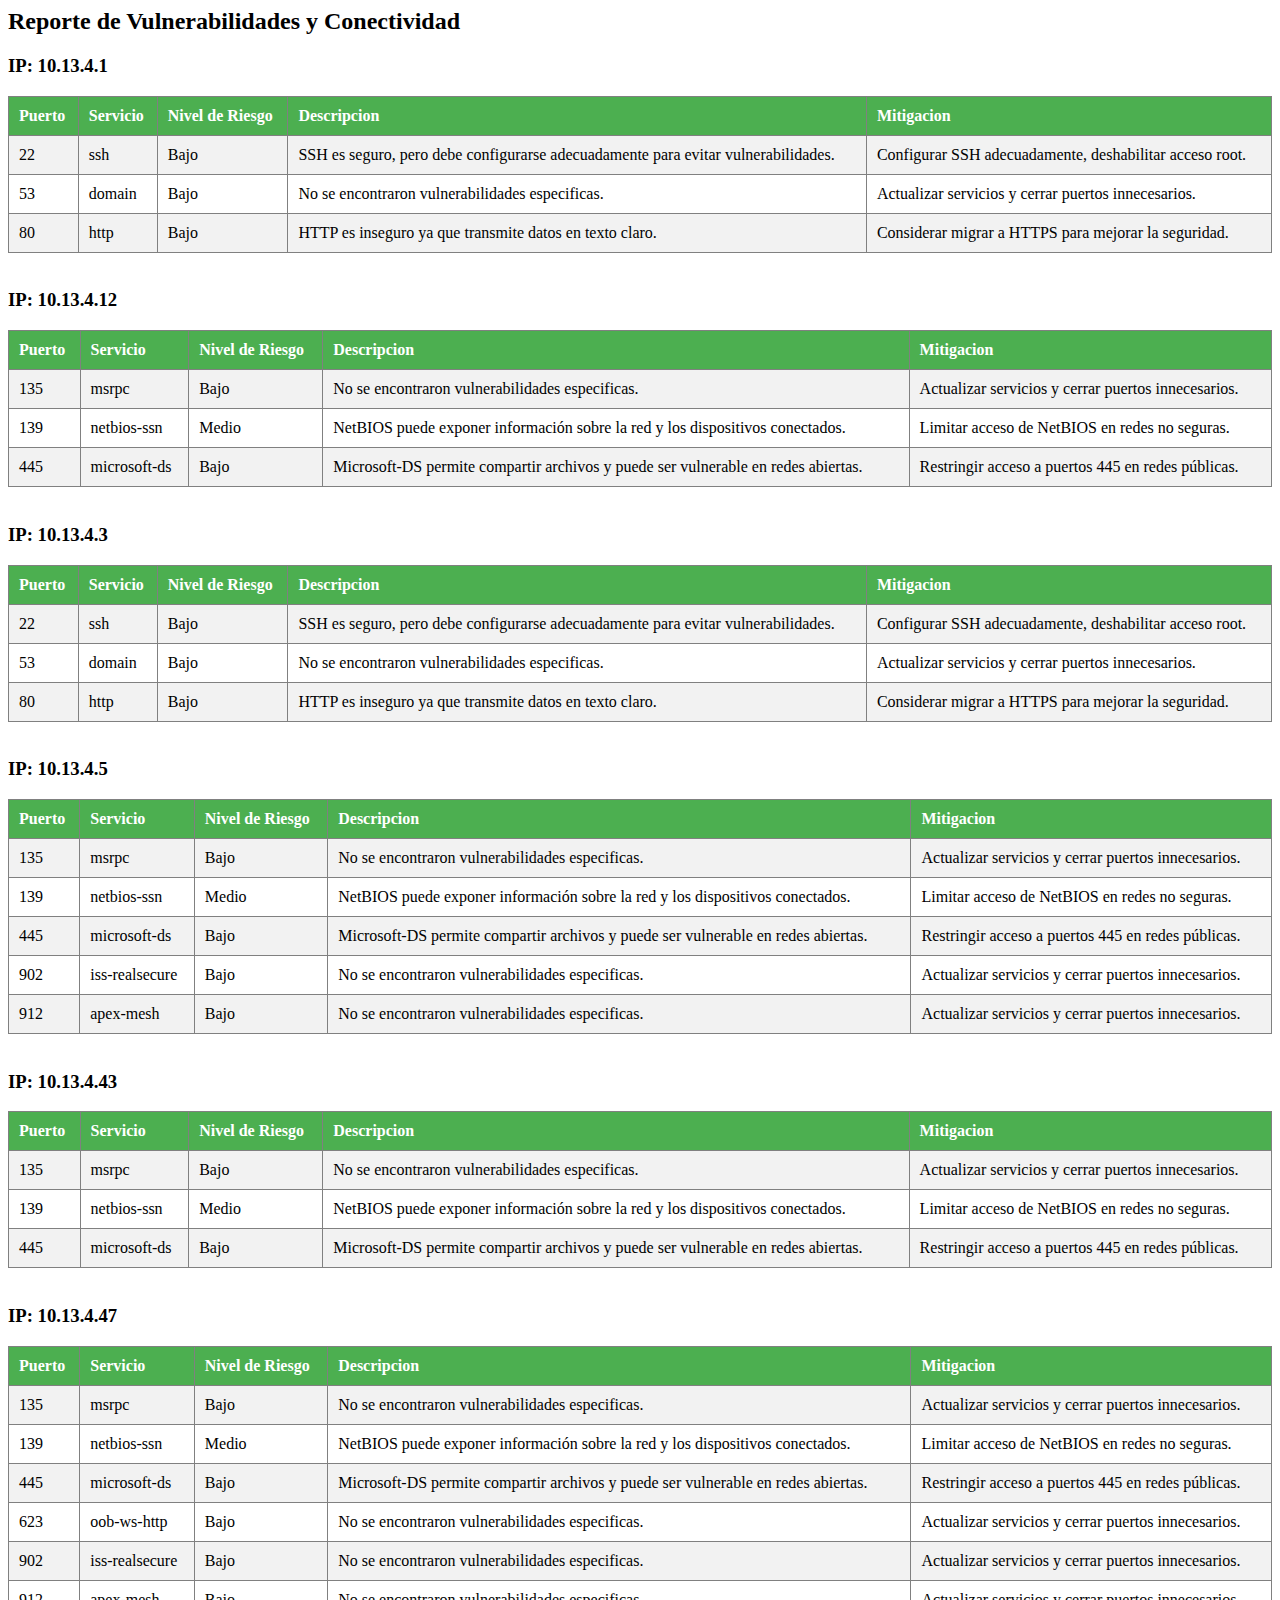
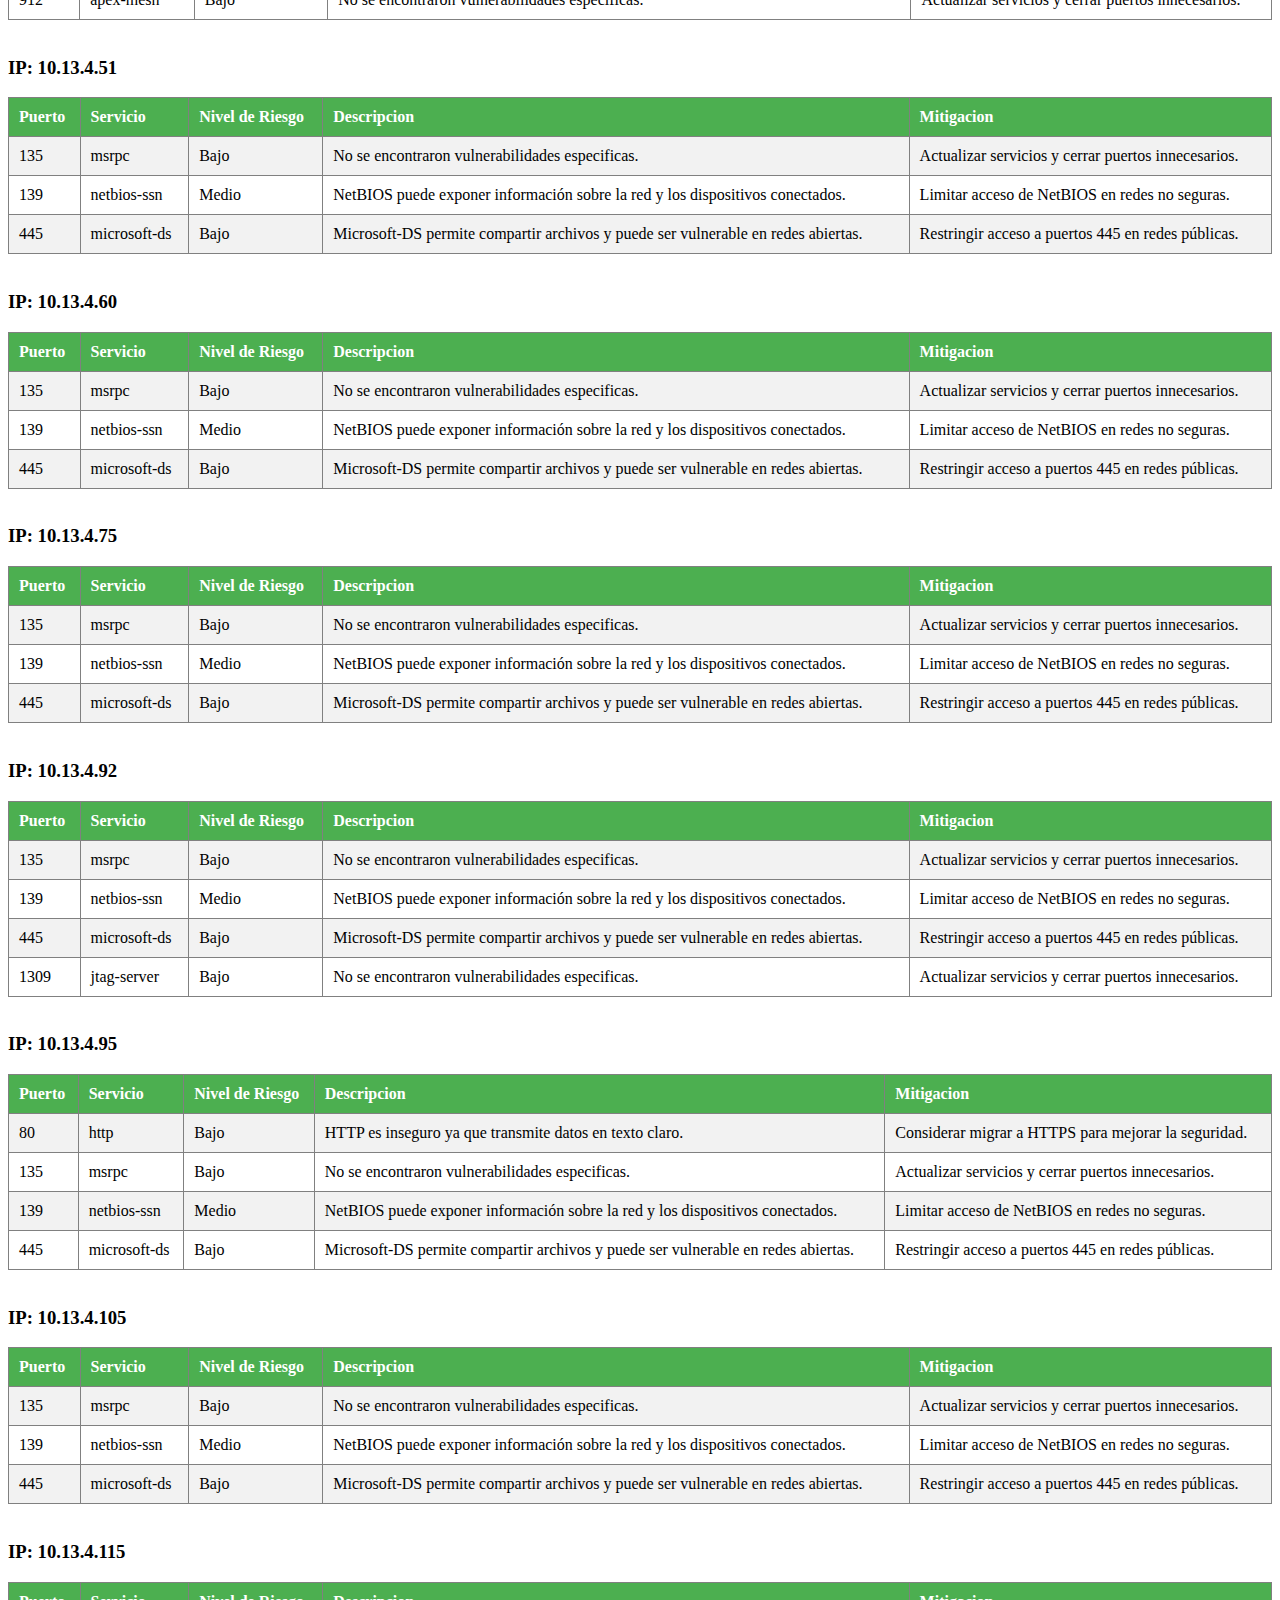
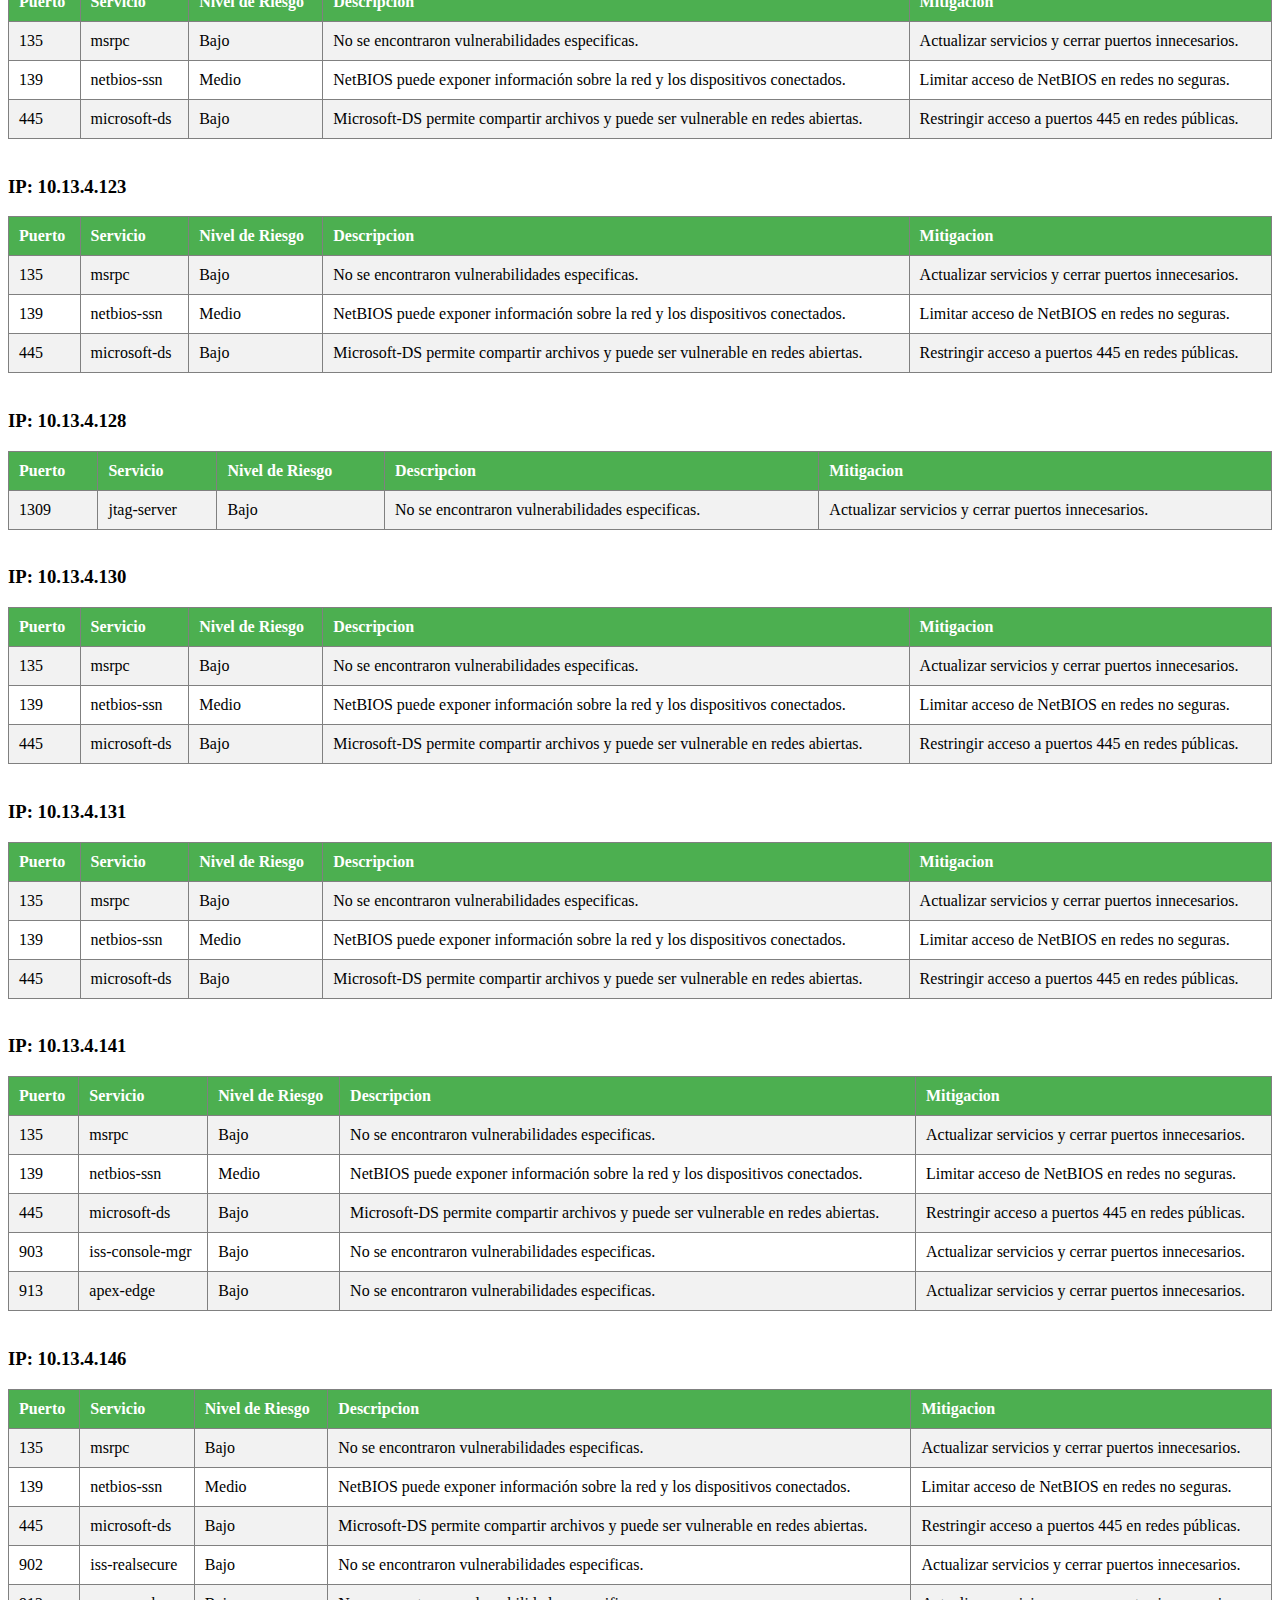
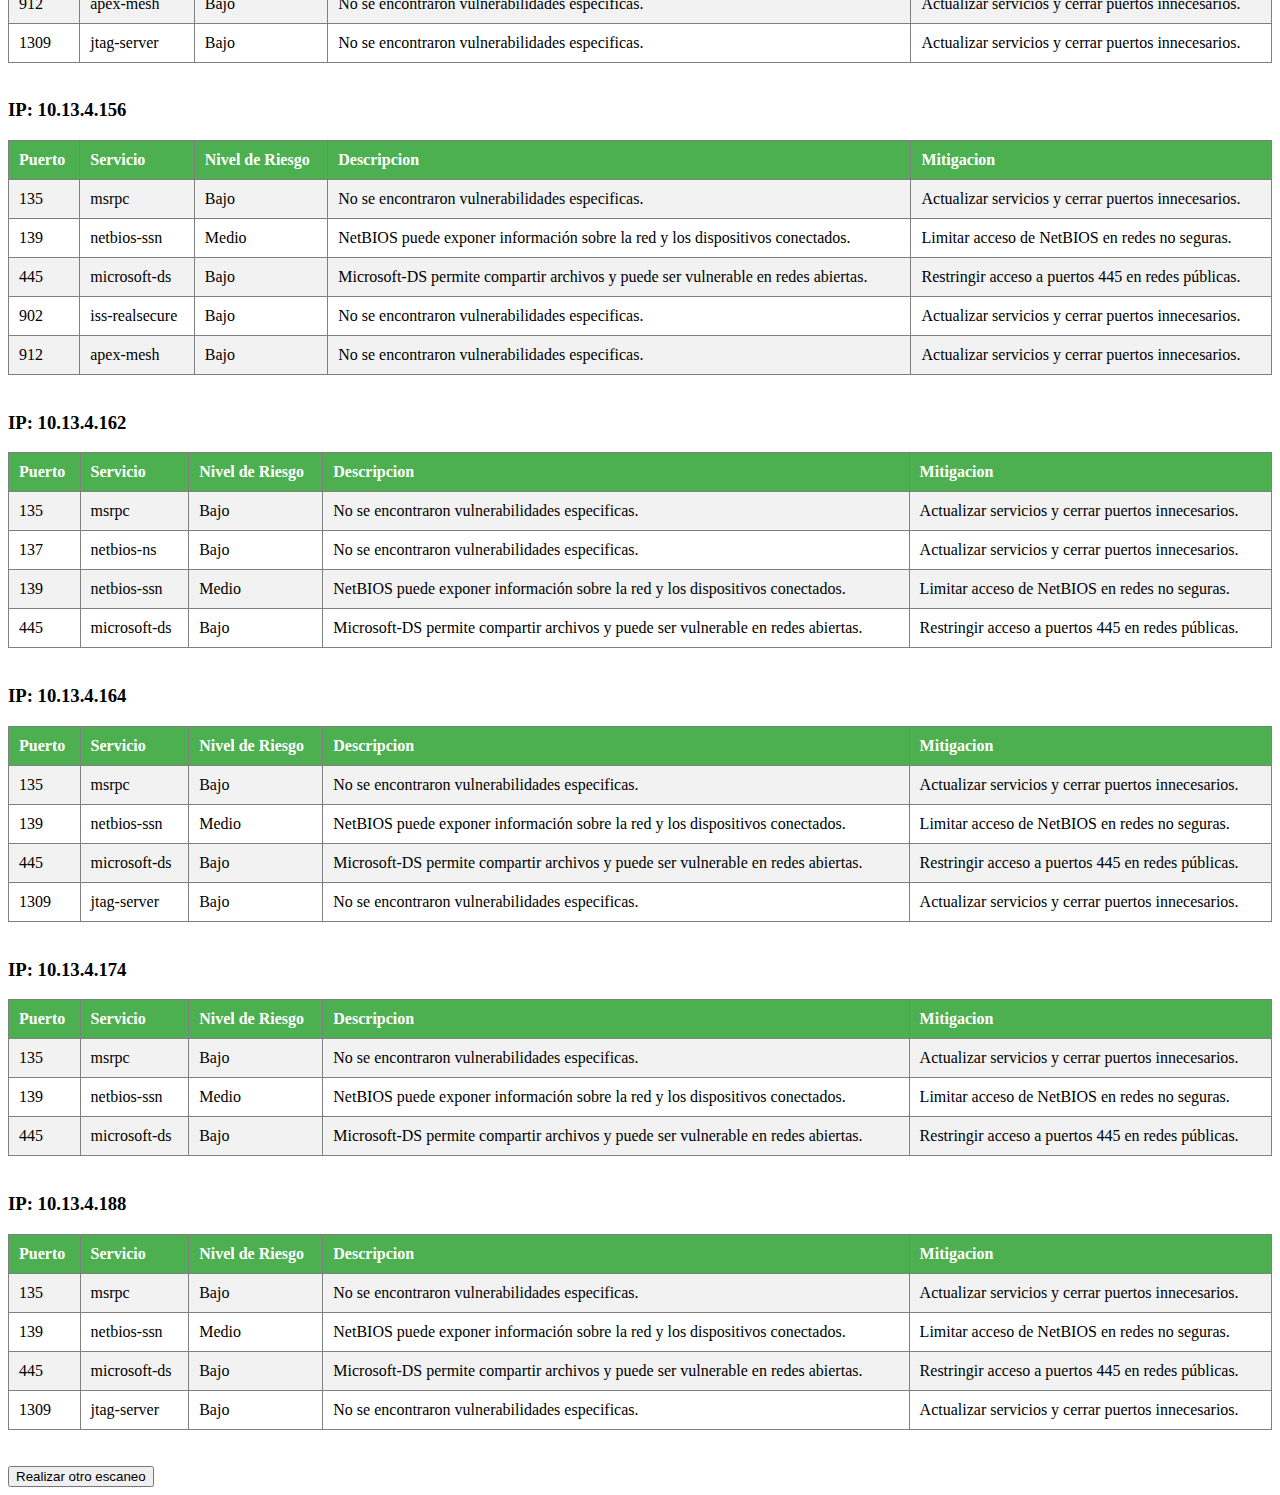
<file: Proyecto/reporte_vulnerabilidades.html>
<html><head><style>table { width: 100%; border-collapse: collapse; }th, td { padding: 10px; text-align: left; }th { background-color: #4CAF50; color: white; }tr:nth-child(even) { background-color: #f2f2f2; }</style></head><body><h2>Reporte de Vulnerabilidades y Conectividad</h2><h3>IP: 10.13.4.1</h3><table border='1'><tr><th>Puerto</th><th>Servicio</th><th>Nivel de Riesgo</th><th>Descripcion</th><th>Mitigacion</th></tr><tr><td>22</td><td>ssh</td><td>Bajo</td><td>SSH es seguro, pero debe configurarse adecuadamente para evitar vulnerabilidades.</td><td>Configurar SSH adecuadamente, deshabilitar acceso root.</td></tr><tr><td>53</td><td>domain</td><td>Bajo</td><td>No se encontraron vulnerabilidades especificas.</td><td>Actualizar servicios y cerrar puertos innecesarios.</td></tr><tr><td>80</td><td>http</td><td>Bajo</td><td>HTTP es inseguro ya que transmite datos en texto claro.</td><td>Considerar migrar a HTTPS para mejorar la seguridad.</td></tr></table><br><h3>IP: 10.13.4.12</h3><table border='1'><tr><th>Puerto</th><th>Servicio</th><th>Nivel de Riesgo</th><th>Descripcion</th><th>Mitigacion</th></tr><tr><td>135</td><td>msrpc</td><td>Bajo</td><td>No se encontraron vulnerabilidades especificas.</td><td>Actualizar servicios y cerrar puertos innecesarios.</td></tr><tr><td>139</td><td>netbios-ssn</td><td>Medio</td><td>NetBIOS puede exponer información sobre la red y los dispositivos conectados.</td><td>Limitar acceso de NetBIOS en redes no seguras.</td></tr><tr><td>445</td><td>microsoft-ds</td><td>Bajo</td><td>Microsoft-DS permite compartir archivos y puede ser vulnerable en redes abiertas.</td><td>Restringir acceso a puertos 445 en redes públicas.</td></tr></table><br><h3>IP: 10.13.4.3</h3><table border='1'><tr><th>Puerto</th><th>Servicio</th><th>Nivel de Riesgo</th><th>Descripcion</th><th>Mitigacion</th></tr><tr><td>22</td><td>ssh</td><td>Bajo</td><td>SSH es seguro, pero debe configurarse adecuadamente para evitar vulnerabilidades.</td><td>Configurar SSH adecuadamente, deshabilitar acceso root.</td></tr><tr><td>53</td><td>domain</td><td>Bajo</td><td>No se encontraron vulnerabilidades especificas.</td><td>Actualizar servicios y cerrar puertos innecesarios.</td></tr><tr><td>80</td><td>http</td><td>Bajo</td><td>HTTP es inseguro ya que transmite datos en texto claro.</td><td>Considerar migrar a HTTPS para mejorar la seguridad.</td></tr></table><br><h3>IP: 10.13.4.5</h3><table border='1'><tr><th>Puerto</th><th>Servicio</th><th>Nivel de Riesgo</th><th>Descripcion</th><th>Mitigacion</th></tr><tr><td>135</td><td>msrpc</td><td>Bajo</td><td>No se encontraron vulnerabilidades especificas.</td><td>Actualizar servicios y cerrar puertos innecesarios.</td></tr><tr><td>139</td><td>netbios-ssn</td><td>Medio</td><td>NetBIOS puede exponer información sobre la red y los dispositivos conectados.</td><td>Limitar acceso de NetBIOS en redes no seguras.</td></tr><tr><td>445</td><td>microsoft-ds</td><td>Bajo</td><td>Microsoft-DS permite compartir archivos y puede ser vulnerable en redes abiertas.</td><td>Restringir acceso a puertos 445 en redes públicas.</td></tr><tr><td>902</td><td>iss-realsecure</td><td>Bajo</td><td>No se encontraron vulnerabilidades especificas.</td><td>Actualizar servicios y cerrar puertos innecesarios.</td></tr><tr><td>912</td><td>apex-mesh</td><td>Bajo</td><td>No se encontraron vulnerabilidades especificas.</td><td>Actualizar servicios y cerrar puertos innecesarios.</td></tr></table><br><h3>IP: 10.13.4.43</h3><table border='1'><tr><th>Puerto</th><th>Servicio</th><th>Nivel de Riesgo</th><th>Descripcion</th><th>Mitigacion</th></tr><tr><td>135</td><td>msrpc</td><td>Bajo</td><td>No se encontraron vulnerabilidades especificas.</td><td>Actualizar servicios y cerrar puertos innecesarios.</td></tr><tr><td>139</td><td>netbios-ssn</td><td>Medio</td><td>NetBIOS puede exponer información sobre la red y los dispositivos conectados.</td><td>Limitar acceso de NetBIOS en redes no seguras.</td></tr><tr><td>445</td><td>microsoft-ds</td><td>Bajo</td><td>Microsoft-DS permite compartir archivos y puede ser vulnerable en redes abiertas.</td><td>Restringir acceso a puertos 445 en redes públicas.</td></tr></table><br><h3>IP: 10.13.4.47</h3><table border='1'><tr><th>Puerto</th><th>Servicio</th><th>Nivel de Riesgo</th><th>Descripcion</th><th>Mitigacion</th></tr><tr><td>135</td><td>msrpc</td><td>Bajo</td><td>No se encontraron vulnerabilidades especificas.</td><td>Actualizar servicios y cerrar puertos innecesarios.</td></tr><tr><td>139</td><td>netbios-ssn</td><td>Medio</td><td>NetBIOS puede exponer información sobre la red y los dispositivos conectados.</td><td>Limitar acceso de NetBIOS en redes no seguras.</td></tr><tr><td>445</td><td>microsoft-ds</td><td>Bajo</td><td>Microsoft-DS permite compartir archivos y puede ser vulnerable en redes abiertas.</td><td>Restringir acceso a puertos 445 en redes públicas.</td></tr><tr><td>623</td><td>oob-ws-http</td><td>Bajo</td><td>No se encontraron vulnerabilidades especificas.</td><td>Actualizar servicios y cerrar puertos innecesarios.</td></tr><tr><td>902</td><td>iss-realsecure</td><td>Bajo</td><td>No se encontraron vulnerabilidades especificas.</td><td>Actualizar servicios y cerrar puertos innecesarios.</td></tr><tr><td>912</td><td>apex-mesh</td><td>Bajo</td><td>No se encontraron vulnerabilidades especificas.</td><td>Actualizar servicios y cerrar puertos innecesarios.</td></tr></table><br><h3>IP: 10.13.4.51</h3><table border='1'><tr><th>Puerto</th><th>Servicio</th><th>Nivel de Riesgo</th><th>Descripcion</th><th>Mitigacion</th></tr><tr><td>135</td><td>msrpc</td><td>Bajo</td><td>No se encontraron vulnerabilidades especificas.</td><td>Actualizar servicios y cerrar puertos innecesarios.</td></tr><tr><td>139</td><td>netbios-ssn</td><td>Medio</td><td>NetBIOS puede exponer información sobre la red y los dispositivos conectados.</td><td>Limitar acceso de NetBIOS en redes no seguras.</td></tr><tr><td>445</td><td>microsoft-ds</td><td>Bajo</td><td>Microsoft-DS permite compartir archivos y puede ser vulnerable en redes abiertas.</td><td>Restringir acceso a puertos 445 en redes públicas.</td></tr></table><br><h3>IP: 10.13.4.60</h3><table border='1'><tr><th>Puerto</th><th>Servicio</th><th>Nivel de Riesgo</th><th>Descripcion</th><th>Mitigacion</th></tr><tr><td>135</td><td>msrpc</td><td>Bajo</td><td>No se encontraron vulnerabilidades especificas.</td><td>Actualizar servicios y cerrar puertos innecesarios.</td></tr><tr><td>139</td><td>netbios-ssn</td><td>Medio</td><td>NetBIOS puede exponer información sobre la red y los dispositivos conectados.</td><td>Limitar acceso de NetBIOS en redes no seguras.</td></tr><tr><td>445</td><td>microsoft-ds</td><td>Bajo</td><td>Microsoft-DS permite compartir archivos y puede ser vulnerable en redes abiertas.</td><td>Restringir acceso a puertos 445 en redes públicas.</td></tr></table><br><h3>IP: 10.13.4.75</h3><table border='1'><tr><th>Puerto</th><th>Servicio</th><th>Nivel de Riesgo</th><th>Descripcion</th><th>Mitigacion</th></tr><tr><td>135</td><td>msrpc</td><td>Bajo</td><td>No se encontraron vulnerabilidades especificas.</td><td>Actualizar servicios y cerrar puertos innecesarios.</td></tr><tr><td>139</td><td>netbios-ssn</td><td>Medio</td><td>NetBIOS puede exponer información sobre la red y los dispositivos conectados.</td><td>Limitar acceso de NetBIOS en redes no seguras.</td></tr><tr><td>445</td><td>microsoft-ds</td><td>Bajo</td><td>Microsoft-DS permite compartir archivos y puede ser vulnerable en redes abiertas.</td><td>Restringir acceso a puertos 445 en redes públicas.</td></tr></table><br><h3>IP: 10.13.4.92</h3><table border='1'><tr><th>Puerto</th><th>Servicio</th><th>Nivel de Riesgo</th><th>Descripcion</th><th>Mitigacion</th></tr><tr><td>135</td><td>msrpc</td><td>Bajo</td><td>No se encontraron vulnerabilidades especificas.</td><td>Actualizar servicios y cerrar puertos innecesarios.</td></tr><tr><td>139</td><td>netbios-ssn</td><td>Medio</td><td>NetBIOS puede exponer información sobre la red y los dispositivos conectados.</td><td>Limitar acceso de NetBIOS en redes no seguras.</td></tr><tr><td>445</td><td>microsoft-ds</td><td>Bajo</td><td>Microsoft-DS permite compartir archivos y puede ser vulnerable en redes abiertas.</td><td>Restringir acceso a puertos 445 en redes públicas.</td></tr><tr><td>1309</td><td>jtag-server</td><td>Bajo</td><td>No se encontraron vulnerabilidades especificas.</td><td>Actualizar servicios y cerrar puertos innecesarios.</td></tr></table><br><h3>IP: 10.13.4.95</h3><table border='1'><tr><th>Puerto</th><th>Servicio</th><th>Nivel de Riesgo</th><th>Descripcion</th><th>Mitigacion</th></tr><tr><td>80</td><td>http</td><td>Bajo</td><td>HTTP es inseguro ya que transmite datos en texto claro.</td><td>Considerar migrar a HTTPS para mejorar la seguridad.</td></tr><tr><td>135</td><td>msrpc</td><td>Bajo</td><td>No se encontraron vulnerabilidades especificas.</td><td>Actualizar servicios y cerrar puertos innecesarios.</td></tr><tr><td>139</td><td>netbios-ssn</td><td>Medio</td><td>NetBIOS puede exponer información sobre la red y los dispositivos conectados.</td><td>Limitar acceso de NetBIOS en redes no seguras.</td></tr><tr><td>445</td><td>microsoft-ds</td><td>Bajo</td><td>Microsoft-DS permite compartir archivos y puede ser vulnerable en redes abiertas.</td><td>Restringir acceso a puertos 445 en redes públicas.</td></tr></table><br><h3>IP: 10.13.4.105</h3><table border='1'><tr><th>Puerto</th><th>Servicio</th><th>Nivel de Riesgo</th><th>Descripcion</th><th>Mitigacion</th></tr><tr><td>135</td><td>msrpc</td><td>Bajo</td><td>No se encontraron vulnerabilidades especificas.</td><td>Actualizar servicios y cerrar puertos innecesarios.</td></tr><tr><td>139</td><td>netbios-ssn</td><td>Medio</td><td>NetBIOS puede exponer información sobre la red y los dispositivos conectados.</td><td>Limitar acceso de NetBIOS en redes no seguras.</td></tr><tr><td>445</td><td>microsoft-ds</td><td>Bajo</td><td>Microsoft-DS permite compartir archivos y puede ser vulnerable en redes abiertas.</td><td>Restringir acceso a puertos 445 en redes públicas.</td></tr></table><br><h3>IP: 10.13.4.115</h3><table border='1'><tr><th>Puerto</th><th>Servicio</th><th>Nivel de Riesgo</th><th>Descripcion</th><th>Mitigacion</th></tr><tr><td>135</td><td>msrpc</td><td>Bajo</td><td>No se encontraron vulnerabilidades especificas.</td><td>Actualizar servicios y cerrar puertos innecesarios.</td></tr><tr><td>139</td><td>netbios-ssn</td><td>Medio</td><td>NetBIOS puede exponer información sobre la red y los dispositivos conectados.</td><td>Limitar acceso de NetBIOS en redes no seguras.</td></tr><tr><td>445</td><td>microsoft-ds</td><td>Bajo</td><td>Microsoft-DS permite compartir archivos y puede ser vulnerable en redes abiertas.</td><td>Restringir acceso a puertos 445 en redes públicas.</td></tr></table><br><h3>IP: 10.13.4.123</h3><table border='1'><tr><th>Puerto</th><th>Servicio</th><th>Nivel de Riesgo</th><th>Descripcion</th><th>Mitigacion</th></tr><tr><td>135</td><td>msrpc</td><td>Bajo</td><td>No se encontraron vulnerabilidades especificas.</td><td>Actualizar servicios y cerrar puertos innecesarios.</td></tr><tr><td>139</td><td>netbios-ssn</td><td>Medio</td><td>NetBIOS puede exponer información sobre la red y los dispositivos conectados.</td><td>Limitar acceso de NetBIOS en redes no seguras.</td></tr><tr><td>445</td><td>microsoft-ds</td><td>Bajo</td><td>Microsoft-DS permite compartir archivos y puede ser vulnerable en redes abiertas.</td><td>Restringir acceso a puertos 445 en redes públicas.</td></tr></table><br><h3>IP: 10.13.4.128</h3><table border='1'><tr><th>Puerto</th><th>Servicio</th><th>Nivel de Riesgo</th><th>Descripcion</th><th>Mitigacion</th></tr><tr><td>1309</td><td>jtag-server</td><td>Bajo</td><td>No se encontraron vulnerabilidades especificas.</td><td>Actualizar servicios y cerrar puertos innecesarios.</td></tr></table><br><h3>IP: 10.13.4.130</h3><table border='1'><tr><th>Puerto</th><th>Servicio</th><th>Nivel de Riesgo</th><th>Descripcion</th><th>Mitigacion</th></tr><tr><td>135</td><td>msrpc</td><td>Bajo</td><td>No se encontraron vulnerabilidades especificas.</td><td>Actualizar servicios y cerrar puertos innecesarios.</td></tr><tr><td>139</td><td>netbios-ssn</td><td>Medio</td><td>NetBIOS puede exponer información sobre la red y los dispositivos conectados.</td><td>Limitar acceso de NetBIOS en redes no seguras.</td></tr><tr><td>445</td><td>microsoft-ds</td><td>Bajo</td><td>Microsoft-DS permite compartir archivos y puede ser vulnerable en redes abiertas.</td><td>Restringir acceso a puertos 445 en redes públicas.</td></tr></table><br><h3>IP: 10.13.4.131</h3><table border='1'><tr><th>Puerto</th><th>Servicio</th><th>Nivel de Riesgo</th><th>Descripcion</th><th>Mitigacion</th></tr><tr><td>135</td><td>msrpc</td><td>Bajo</td><td>No se encontraron vulnerabilidades especificas.</td><td>Actualizar servicios y cerrar puertos innecesarios.</td></tr><tr><td>139</td><td>netbios-ssn</td><td>Medio</td><td>NetBIOS puede exponer información sobre la red y los dispositivos conectados.</td><td>Limitar acceso de NetBIOS en redes no seguras.</td></tr><tr><td>445</td><td>microsoft-ds</td><td>Bajo</td><td>Microsoft-DS permite compartir archivos y puede ser vulnerable en redes abiertas.</td><td>Restringir acceso a puertos 445 en redes públicas.</td></tr></table><br><h3>IP: 10.13.4.141</h3><table border='1'><tr><th>Puerto</th><th>Servicio</th><th>Nivel de Riesgo</th><th>Descripcion</th><th>Mitigacion</th></tr><tr><td>135</td><td>msrpc</td><td>Bajo</td><td>No se encontraron vulnerabilidades especificas.</td><td>Actualizar servicios y cerrar puertos innecesarios.</td></tr><tr><td>139</td><td>netbios-ssn</td><td>Medio</td><td>NetBIOS puede exponer información sobre la red y los dispositivos conectados.</td><td>Limitar acceso de NetBIOS en redes no seguras.</td></tr><tr><td>445</td><td>microsoft-ds</td><td>Bajo</td><td>Microsoft-DS permite compartir archivos y puede ser vulnerable en redes abiertas.</td><td>Restringir acceso a puertos 445 en redes públicas.</td></tr><tr><td>903</td><td>iss-console-mgr</td><td>Bajo</td><td>No se encontraron vulnerabilidades especificas.</td><td>Actualizar servicios y cerrar puertos innecesarios.</td></tr><tr><td>913</td><td>apex-edge</td><td>Bajo</td><td>No se encontraron vulnerabilidades especificas.</td><td>Actualizar servicios y cerrar puertos innecesarios.</td></tr></table><br><h3>IP: 10.13.4.146</h3><table border='1'><tr><th>Puerto</th><th>Servicio</th><th>Nivel de Riesgo</th><th>Descripcion</th><th>Mitigacion</th></tr><tr><td>135</td><td>msrpc</td><td>Bajo</td><td>No se encontraron vulnerabilidades especificas.</td><td>Actualizar servicios y cerrar puertos innecesarios.</td></tr><tr><td>139</td><td>netbios-ssn</td><td>Medio</td><td>NetBIOS puede exponer información sobre la red y los dispositivos conectados.</td><td>Limitar acceso de NetBIOS en redes no seguras.</td></tr><tr><td>445</td><td>microsoft-ds</td><td>Bajo</td><td>Microsoft-DS permite compartir archivos y puede ser vulnerable en redes abiertas.</td><td>Restringir acceso a puertos 445 en redes públicas.</td></tr><tr><td>902</td><td>iss-realsecure</td><td>Bajo</td><td>No se encontraron vulnerabilidades especificas.</td><td>Actualizar servicios y cerrar puertos innecesarios.</td></tr><tr><td>912</td><td>apex-mesh</td><td>Bajo</td><td>No se encontraron vulnerabilidades especificas.</td><td>Actualizar servicios y cerrar puertos innecesarios.</td></tr><tr><td>1309</td><td>jtag-server</td><td>Bajo</td><td>No se encontraron vulnerabilidades especificas.</td><td>Actualizar servicios y cerrar puertos innecesarios.</td></tr></table><br><h3>IP: 10.13.4.156</h3><table border='1'><tr><th>Puerto</th><th>Servicio</th><th>Nivel de Riesgo</th><th>Descripcion</th><th>Mitigacion</th></tr><tr><td>135</td><td>msrpc</td><td>Bajo</td><td>No se encontraron vulnerabilidades especificas.</td><td>Actualizar servicios y cerrar puertos innecesarios.</td></tr><tr><td>139</td><td>netbios-ssn</td><td>Medio</td><td>NetBIOS puede exponer información sobre la red y los dispositivos conectados.</td><td>Limitar acceso de NetBIOS en redes no seguras.</td></tr><tr><td>445</td><td>microsoft-ds</td><td>Bajo</td><td>Microsoft-DS permite compartir archivos y puede ser vulnerable en redes abiertas.</td><td>Restringir acceso a puertos 445 en redes públicas.</td></tr><tr><td>902</td><td>iss-realsecure</td><td>Bajo</td><td>No se encontraron vulnerabilidades especificas.</td><td>Actualizar servicios y cerrar puertos innecesarios.</td></tr><tr><td>912</td><td>apex-mesh</td><td>Bajo</td><td>No se encontraron vulnerabilidades especificas.</td><td>Actualizar servicios y cerrar puertos innecesarios.</td></tr></table><br><h3>IP: 10.13.4.162</h3><table border='1'><tr><th>Puerto</th><th>Servicio</th><th>Nivel de Riesgo</th><th>Descripcion</th><th>Mitigacion</th></tr><tr><td>135</td><td>msrpc</td><td>Bajo</td><td>No se encontraron vulnerabilidades especificas.</td><td>Actualizar servicios y cerrar puertos innecesarios.</td></tr><tr><td>137</td><td>netbios-ns</td><td>Bajo</td><td>No se encontraron vulnerabilidades especificas.</td><td>Actualizar servicios y cerrar puertos innecesarios.</td></tr><tr><td>139</td><td>netbios-ssn</td><td>Medio</td><td>NetBIOS puede exponer información sobre la red y los dispositivos conectados.</td><td>Limitar acceso de NetBIOS en redes no seguras.</td></tr><tr><td>445</td><td>microsoft-ds</td><td>Bajo</td><td>Microsoft-DS permite compartir archivos y puede ser vulnerable en redes abiertas.</td><td>Restringir acceso a puertos 445 en redes públicas.</td></tr></table><br><h3>IP: 10.13.4.164</h3><table border='1'><tr><th>Puerto</th><th>Servicio</th><th>Nivel de Riesgo</th><th>Descripcion</th><th>Mitigacion</th></tr><tr><td>135</td><td>msrpc</td><td>Bajo</td><td>No se encontraron vulnerabilidades especificas.</td><td>Actualizar servicios y cerrar puertos innecesarios.</td></tr><tr><td>139</td><td>netbios-ssn</td><td>Medio</td><td>NetBIOS puede exponer información sobre la red y los dispositivos conectados.</td><td>Limitar acceso de NetBIOS en redes no seguras.</td></tr><tr><td>445</td><td>microsoft-ds</td><td>Bajo</td><td>Microsoft-DS permite compartir archivos y puede ser vulnerable en redes abiertas.</td><td>Restringir acceso a puertos 445 en redes públicas.</td></tr><tr><td>1309</td><td>jtag-server</td><td>Bajo</td><td>No se encontraron vulnerabilidades especificas.</td><td>Actualizar servicios y cerrar puertos innecesarios.</td></tr></table><br><h3>IP: 10.13.4.174</h3><table border='1'><tr><th>Puerto</th><th>Servicio</th><th>Nivel de Riesgo</th><th>Descripcion</th><th>Mitigacion</th></tr><tr><td>135</td><td>msrpc</td><td>Bajo</td><td>No se encontraron vulnerabilidades especificas.</td><td>Actualizar servicios y cerrar puertos innecesarios.</td></tr><tr><td>139</td><td>netbios-ssn</td><td>Medio</td><td>NetBIOS puede exponer información sobre la red y los dispositivos conectados.</td><td>Limitar acceso de NetBIOS en redes no seguras.</td></tr><tr><td>445</td><td>microsoft-ds</td><td>Bajo</td><td>Microsoft-DS permite compartir archivos y puede ser vulnerable en redes abiertas.</td><td>Restringir acceso a puertos 445 en redes públicas.</td></tr></table><br><h3>IP: 10.13.4.188</h3><table border='1'><tr><th>Puerto</th><th>Servicio</th><th>Nivel de Riesgo</th><th>Descripcion</th><th>Mitigacion</th></tr><tr><td>135</td><td>msrpc</td><td>Bajo</td><td>No se encontraron vulnerabilidades especificas.</td><td>Actualizar servicios y cerrar puertos innecesarios.</td></tr><tr><td>139</td><td>netbios-ssn</td><td>Medio</td><td>NetBIOS puede exponer información sobre la red y los dispositivos conectados.</td><td>Limitar acceso de NetBIOS en redes no seguras.</td></tr><tr><td>445</td><td>microsoft-ds</td><td>Bajo</td><td>Microsoft-DS permite compartir archivos y puede ser vulnerable en redes abiertas.</td><td>Restringir acceso a puertos 445 en redes públicas.</td></tr><tr><td>1309</td><td>jtag-server</td><td>Bajo</td><td>No se encontraron vulnerabilidades especificas.</td><td>Actualizar servicios y cerrar puertos innecesarios.</td></tr></table><br><br><button onclick="window.location.href='/'">Realizar otro escaneo</button></body></html>
</file>
